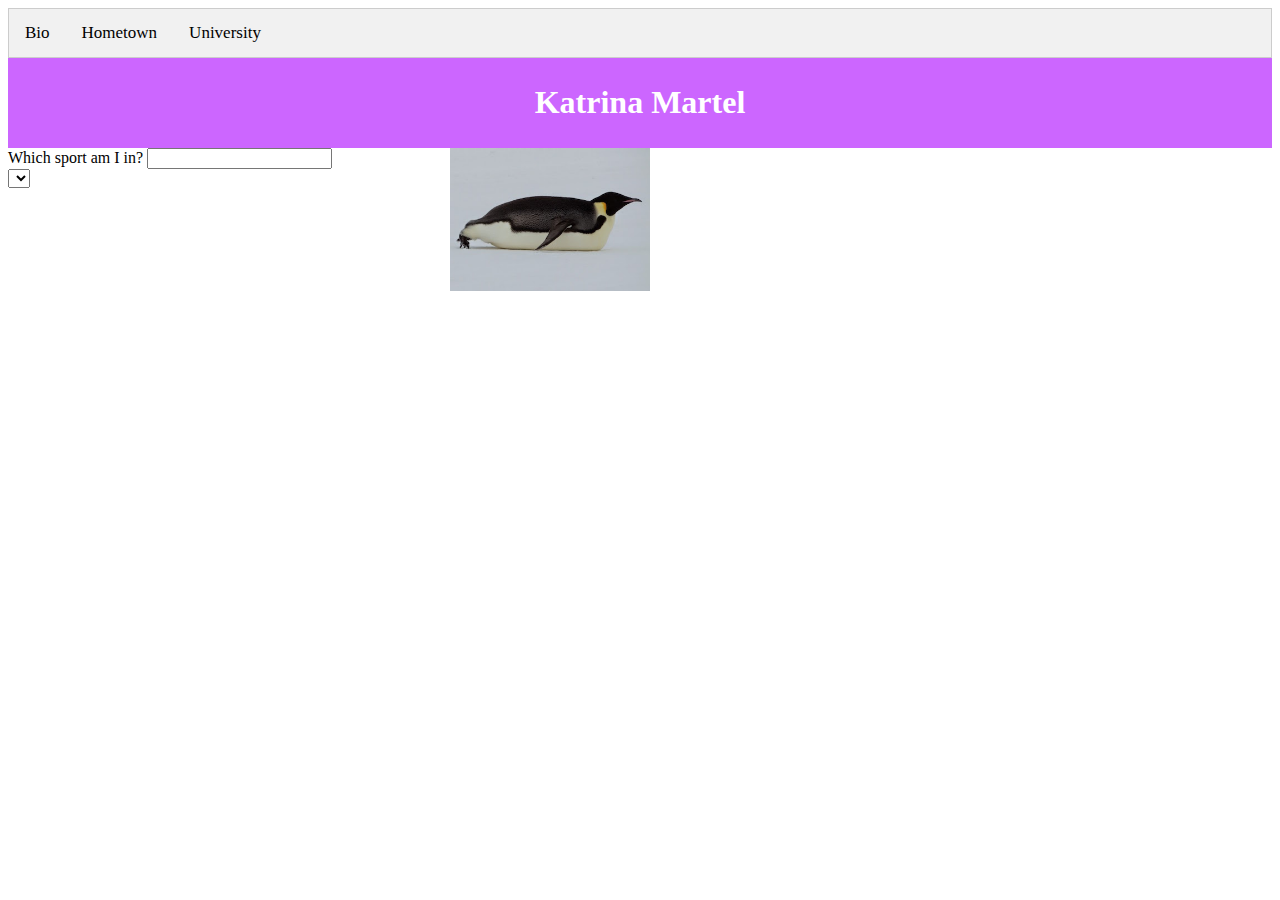
<file: profile/index.html>
<!DOCTYPE html>
<html>
<head>
<title> Katrina Martel's Profile</title>
<link rel="stylesheet" href="my-style.css"/>

<script src="https://ajax.googleapis.com/ajax/libs/jquery/2.1.3/jquery.min.js"></script>
<script src="main.js"></script>


</head>

<ul class="tab">
  <li><a href="#" class="tablinks" onclick="openContent(event, 'Bio')">Bio</a></li>
  <li><a href="#" class="tablinks" onclick="openContent(event, 'Hometown')"
    >Hometown</a></li>
  <li><a href="#" class="tablinks" onclick="openContent(event, 'University')"
    >University</a></li>
</ul>

<div id="Bio" class="tabcontent">
  <h3>Bio</h3>
  <p>Hi, I'm Katrina.</p>
</div>

<div id="Hometown" class="tabcontent">
  <h3>Hometown</h3>
  <p>Kitimat, British Columbia.</p>
</div>

<div id="University" class="tabcontent">
  <h3>University</h3>
  <p>UBC.</p>
</div>

<div id="left"></div>
<div id="right"></div>
<div id="top"></div>
<div id="bottom"></div>

<body>
<div id="header">
  <upper>
<h1 id=pastelpurple>Katrina Martel</h1>
  </upper>
  </div>
<img id="penguin" src="penguin.JPG">

<form name="userData">
Which sport am I in?
  <input list= "sports" name= "sports">
    <datalist id="sports">
    <option value="Wrestling">
    <option value="Soccer">
    <option value="Figure Skating">
    <option value="Hockey">
    </datalist>
    </form>
<select>
</body>
</html>
</file>
<file: profile/my-style.css>
/* Style the list */
ul.tab {
    list-style-type: none;
    margin: 0;
    padding: 0;
    overflow: hidden;
    border: 1px solid #ccc;
    background-color: #f1f1f1;
}

/* Float the list items side by side */
ul.tab li {float: left;}

/* Style the links inside the list items */
ul.tab li a {
    display: inline-block;
    color: black;
    text-align: center;
    padding: 14px 16px;
    text-decoration: none;
    transition: 0.3s;
    font-size: 17px;
}

/* Change background color of links on hover */
ul.tab li a:hover {background-color: #ddd;}

/* Create an active/current tablink class */
ul.tab li a:focus, .active {background-color: #ccc;}

/* Style the tab content */
.tabcontent {
    display: none;
    padding: 6px 12px;
    border: 1px solid #ccc;
    border-top: none;
}
{border-color: #862d86}

#penguin {
  position: absolute;
  width: 200px;
  length: 200x;
  left: 20px;
}
#header {
  background-color: #cc66ff;
  color: white;
  text-align: center;
  padding: 5px;
}

#pastelpurple {
  background: #cc66ff;
}
#top, #bottom, #left, #right {
  background:#862d86;
  position: fixed;
}


<div id="left"></div>
<div id="right"></div>
<div id="top"></div>
<div id="bottom"></div>
</file>
